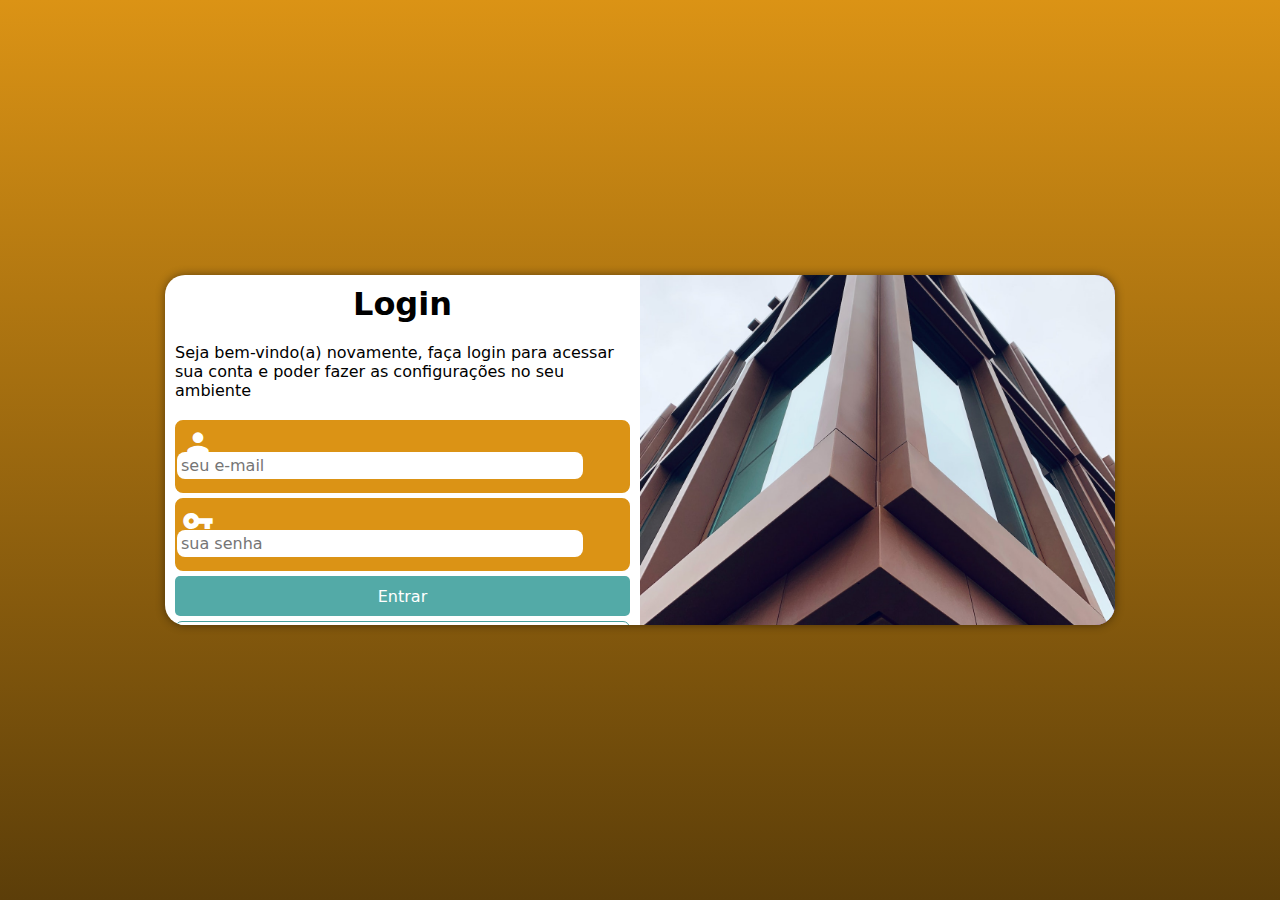
<file: index_login.html>
<!DOCTYPE html>
<html lang="en">
<head>
    <meta charset="UTF-8">
    <meta http-equiv="X-UA-Compatible" content="IE=edge">
    <meta name="viewport" content="width=device-width, initial-scale=1.0">
    <title>Login</title>
    <link href="https://fonts.googleapis.com/icon?family=Material+Icons" rel="stylesheet">
    <link rel="stylesheet" href="estilos_login/style-2.css">
    <link rel="stylesheet" href="estilos_login/media-query-2.css">

    
</head>
<body>
   <main>
    <section id="login">
        <div id="imagem">
           
        </div>
        <div id="formulario">
            <h1>Login</h1>
            <p>Seja bem-vindo(a) novamente, faça login para acessar sua conta e poder fazer as configurações no seu ambiente</p>
            <form action="login.php" method="post" autocomplete="on">
                <div class="campo">
                    <i class="material-icons">person</i>
                    <input type="email" name="login" id="ilogin" placeholder="seu e-mail" autocomplete="email" required maxlength="30">
                    <label for="ilogin">Login</label>
                </div>
                <div class="campo">
                    <i class="material-icons">vpn_key</i>
                    <input type="password" name="senha" id="isenha" placeholder="sua senha" autocomplete="current-password" required minlength="8" maxlength="20" >
                    <label for="isenha">Senha</label>
                </div>
                <input type="submit" value="Entrar">
                <a href="esqueci.html" class="botao">
                    Esqueci a senha <i class="material-icons">mail</i>
                </a>
            </form>
        </div>
    </section>
   </main>
</body>
</html>
</file>
<file: estilos_login/style-2.css>
@charset "UTF-8";

/*
    Paleta de cores
    verde: #49a09d
    lilas: #5f2c82
*/

*{
    font-family: system-ui, -apple-system, BlinkMacSystemFont, 'Segoe UI', Roboto, Oxygen, Ubuntu, Cantarell, 'Open Sans', 'Helvetica Neue', sans-serif;
    padding: 0px;
    margin: 0px;
    box-sizing: border-box;
}
body, html{
    background-color: #5C3E09;
    height: 100vh;
    width: 100vw;
}

main{
    position: relative;
    height: 100vh;
    width: 100vw;
}

section#login{
    position: absolute;
    top: 50%;
    left: 50%;
    
    overflow: hidden;

    background-color: white;
    width: 250px;
    height: 515px;
    border-radius: 20px;
    box-shadow: 0px 0px 10px rgba(0, 0, 0, 0.459);

    transform: translate(-50%, -50%);
    transition: width 0.3s, height 0.3s;
    transition-timing-function: ease;
}

section#login > div#imagem {
    display: block;
    background: #5f2c82 url(../imagens/pexels-david-underland-3523621.jpg);
    background-size: cover;
    background-position: center center;
    height: 200px;
}

section#login > div#formulario{
    display: block;
    padding: 10px;

}

div#formulario > h1 {
    text-align: center;
    margin-bottom: 10px;
}


div#formulario > p {
    font-size: 0.8em;
}

form > div.campo {
    background-color: #DB9315;
    border: 2px solid #DB9315;
    display: block;
    width: 100%;
    height: 40%;
    border-radius: 8px;
    margin: 5px 0px;
}

div.campo > label{
    display: none;
}

div.campo > i{
    color: white;
    /*background-color: black; */
    font-size: 2em;
    width: 40px;
    padding: 5px;
}

div.campo > input{
    background-color: white;
    font-size: 1em;
    width: calc(100% - 45px); 
    height: 100%;
    
    border: 0px;
    border-radius: 8px;
    padding: 4px;
    transform: translateY(-12px);
}

div.campo > input:focus-within{
    background-color: white;
    border: none;
}

form > input[type=submit]{
    display: block;
    font-size: 1em;
    width: 100%;
    height: 40px;
    background-color: #53aaa7;
    color: white;
    border: none;
    border-radius: 5px;
    cursor: pointer;
}

form > input[type=submit]:hover{
    background-color: #2d6462;
}

form >a.botao{
    display: block;
    text-align: center;
    font-size: 1em;
    width: 100%;
    height: 40px;
    padding-top: 5px;
    margin-top: 5px;
    background-color: white;
    color: #2d6462;
    border: 1px solid #49a09d;
    border-radius: 7px;
    text-decoration: none;
}
form > a.botao:hover{
    background-color: #6cd3cf;
}

form > a.botao > i{
    font-size: 0.8em;
}
</file>
<file: estilos_login/media-query-2.css>
@charset "UTF-8";

@media screen and (min-width: 768px) and (max-width: 992px){ /*configuração para tablete*/
    
    body{
        background-image: linear-gradient(to top, #5C3E09, #DB9315);
    }
    section#login{
        width: 80vw;
        height: 290px;
    }

    section#login > div#imagem {
        float: left;
        width: 30%;
        height: 100%;
    }
    section#login > div#formulario {
        float: right;
        width: 70%;
    }
}

@media screen and (min-width: 992px){ /*configuração para desktop*/

    body{
        background-image: linear-gradient(to top, #5C3E09, #DB9315);
    }
    section#login{
        width: 950px;
        height: 350px;
    }
    section#login > div#imagem{
        float: right;
        width: 50%;
        height: 100%;
    }
    section#login > div#formulario{
        float: left;
        width: 50%;
    }
    div#formulario > h1{
        font-size: 2em;
    }

    div#formulario > p {
        font-size: 1em;
        margin: 20px 0px;
    }
}
</file>
